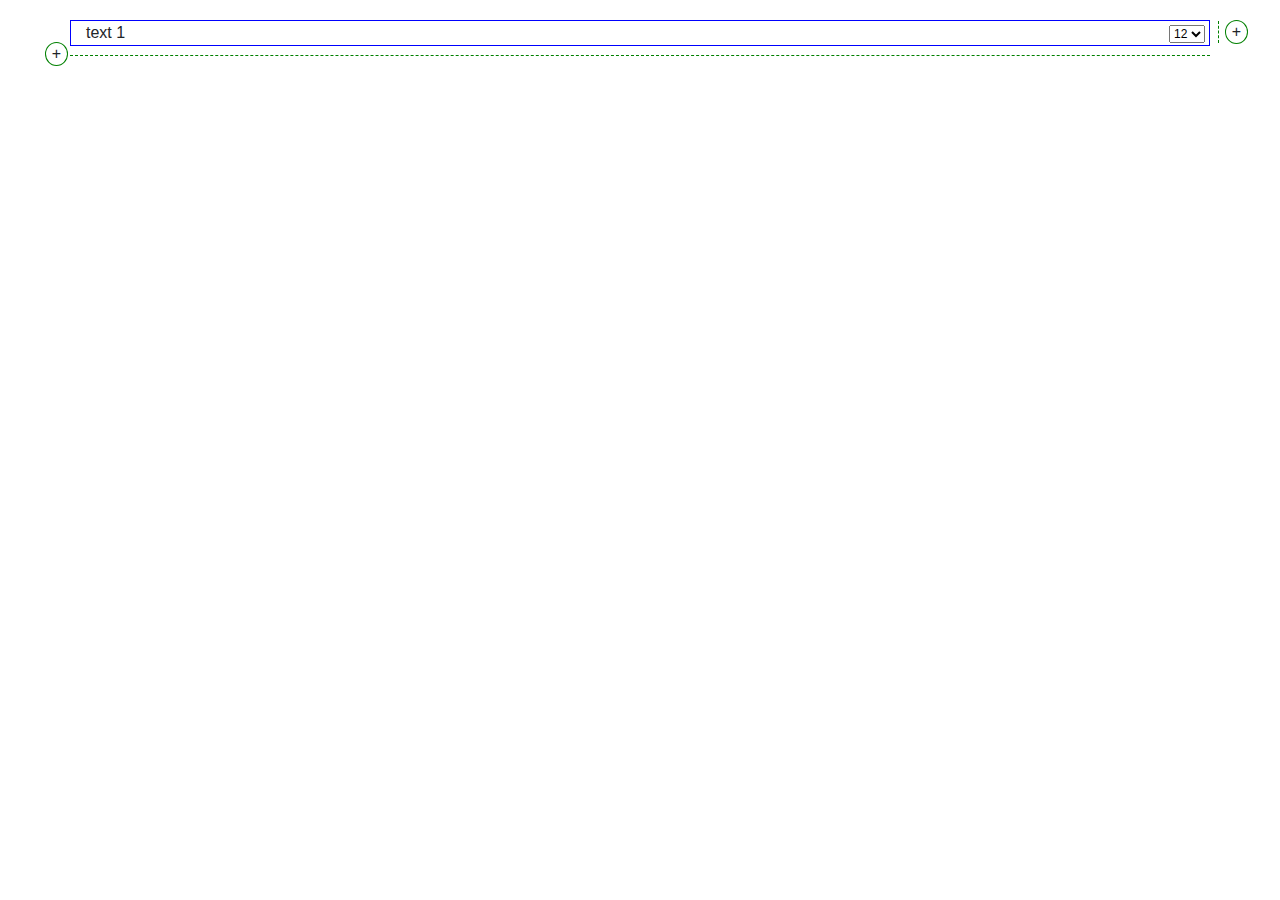
<file: index.html>
<!DOCTYPE html>
<html>
    <head>
        <!-- Required meta tags -->
        <meta charset="utf-8">
        <meta name="viewport" content="width=device-width, initial-scale=1, shrink-to-fit=no">
        
        <title>Backbone.js with Require.js Boilerplate</title>
        <link type="text/css" rel="stylesheet" href="css/bootstrap.css">
        <link type="text/css" rel="stylesheet" href="css/base.css">
        
        <script src="https://code.jquery.com/jquery-3.2.1.slim.min.js" integrity="sha384-KJ3o2DKtIkvYIK3UENzmM7KCkRr/rE9/Qpg6aAZGJwFDMVNA/GpGFF93hXpG5KkN" crossorigin="anonymous"></script>
        <script src="https://cdnjs.cloudflare.com/ajax/libs/popper.js/1.11.0/umd/popper.min.js" integrity="sha384-b/U6ypiBEHpOf/4+1nzFpr53nxSS+GLCkfwBdFNTxtclqqenISfwAzpKaMNFNmj4" crossorigin="anonymous"></script>
        <script src="https://maxcdn.bootstrapcdn.com/bootstrap/4.0.0-beta/js/bootstrap.min.js" integrity="sha384-h0AbiXch4ZDo7tp9hKZ4TsHbi047NrKGLO3SEJAg45jXxnGIfYzk4Si90RDIqNm1" crossorigin="anonymous"></script>
        
        <script type="text/javascript" src="js/libs/require.js" data-main="js/app"></script>
    </head>
    
    <body>        
        <div id="divApp">
            <!--
            <div class="container">
                <div class="row">
                    <div class="col-md-4">
                        <h2>Heading</h2>
                        <p>Donec id elit non mi porta gravida at eget metus. Fusce dapibus, tellus ac cursus commodo, tortor mauris condimentum nibh, ut fermentum massa justo sit amet risus. Etiam porta sem malesuada magna mollis euismod. Donec sed odio dui. </p>
                        <p><a class="btn btn-secondary" href="#" role="button">View details »</a></p>
                    </div>
                    <div class="col-md-4">
                        <h2>Heading</h2>
                        <p>Donec id elit non mi porta gravida at eget metus. Fusce dapibus, tellus ac cursus commodo, tortor mauris condimentum nibh, ut fermentum massa justo sit amet risus. Etiam porta sem malesuada magna mollis euismod. Donec sed odio dui. </p>
                        <p><a class="btn btn-secondary" href="#" role="button">View details »</a></p>
                    </div>
                    <div class="col-md-4">
                        <h2>Heading</h2>
                        <p>Donec sed odio dui. Cras justo odio, dapibus ac facilisis in, egestas eget quam. Vestibulum id ligula porta felis euismod semper. Fusce dapibus, tellus ac cursus commodo, tortor mauris condimentum nibh, ut fermentum massa justo sit amet risus.</p>
                        <p><a class="btn btn-secondary" href="#" role="button">View details »</a></p>
                    </div>
                </div>
            </div>
            -->
        
            <div id="container0" class="container">
                <div class="row js_row">
                    <div class="cell col-12">
                        text 1
                    </div>
                    <!--
                    <div class="cell col-4">
                        text 2
                    </div>
                    <div class="cell col-4">
                        text 3
                    </div>
                    -->
                </div>
            </div>
            
            <div class="menu">
                <div>Text</div>
                <div>Image</div>
                <div>Button</div>
            </div>
            
            <!--
            <div id="container1" class="container">
                <div class="row js_row">
                    <div class="cell cell0 col-md-4">
                        <div mp-comp mp-type="text" id="text1">
                            <div class="js_title" model="title">
                                title 1
                            </div>
                            <style class="abc">
                                .cell0 {
                                    border: 1px red solid;  
                                }
                            </style>
                        </div>
                    </div>
                    <div class="cell cell1 col-md-4">
                        <div mp-comp mp-type="text" id="text2">
                            <div class="js_title" model="title">
                                title 2
                            </div>
                        </div>
                    </div>
                </div>                    
            </div>    
            -->
        </div>
        
    </body>
</html>
</file>
<file: css/base.css>
select {
    font-size: 12px
}

.js_row {
    position: relative;
    margin-top: 20px;
}

.js_add_row {        
    position: absolute;
    width: 100%;
    border-bottom: 1px green dashed;
    height: 0px;
    bottom: -10px;
}

.js_add_row > div {        
    border: 1px green solid;
    width: 20px;
    text-align: center;
    position: absolute;
    left: -25px;
    top: -13px;
    border-radius: 50%;
    width: 23px;
    line-height: 22px;
    vertical-align: middle;
}

.js_add_cell {
    position: absolute;
    right: -38px;
    border: 1px green solid;
    width: 20px;
    text-align: center;
    border-radius: 50%;
    width: 23px;
    line-height: 22px;
    vertical-align: middle;
}

.js_add_cell::before {
    border-left: 1px green dashed;
    content: "";
    position: absolute;
    height: 100%;
    left: -8px;
}

.js_cell {
    position: relative;
    border: 1px blue solid;    
}

.js_cell_col {
    position: absolute;
    //border: 1px green solid;
    width: 40px;
    top: 0px;
    right: 0px;
    vertical-align: top;
}

.menu {
    position: absolute;
    display: none;
}

.menu > div {
    border: 1px green solid;
    width: 60px;
    padding: 5px;
    font-size: 12px
}

img {
    width: 100px;
}
</file>
